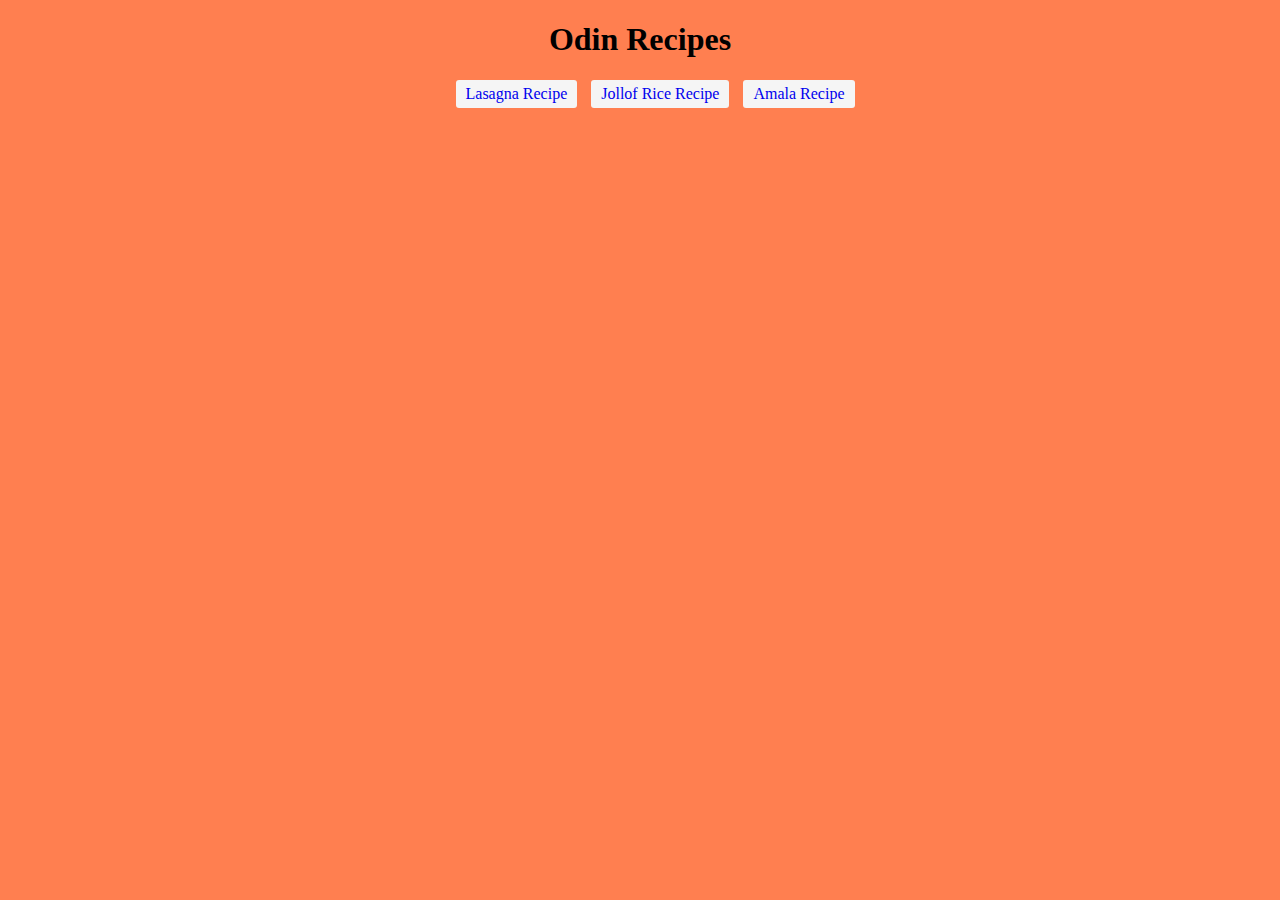
<file: index.html>
<!DOCTYPE html>
<html lang="en">
<head>
    <meta charset="UTF-8">
    <meta name="viewport" content="width=device-width, initial-scale=1.0">
    <title>Odin Recipes</title>
    <link rel="stylesheet" href="styles.css">
</head>
<body class="home-body">
    <h1>Odin Recipes</h1>
    <ul class="home-list">
        <li><a href="recipes/lasagna.html"> Lasagna Recipe </a></li>
        <li><a href="recipes/jollof-rice.html"> Jollof Rice Recipe </a></li>
        <li><a href="recipes/amala.html"> Amala Recipe </a></li>
    </ul>
</body>
</html>
</file>
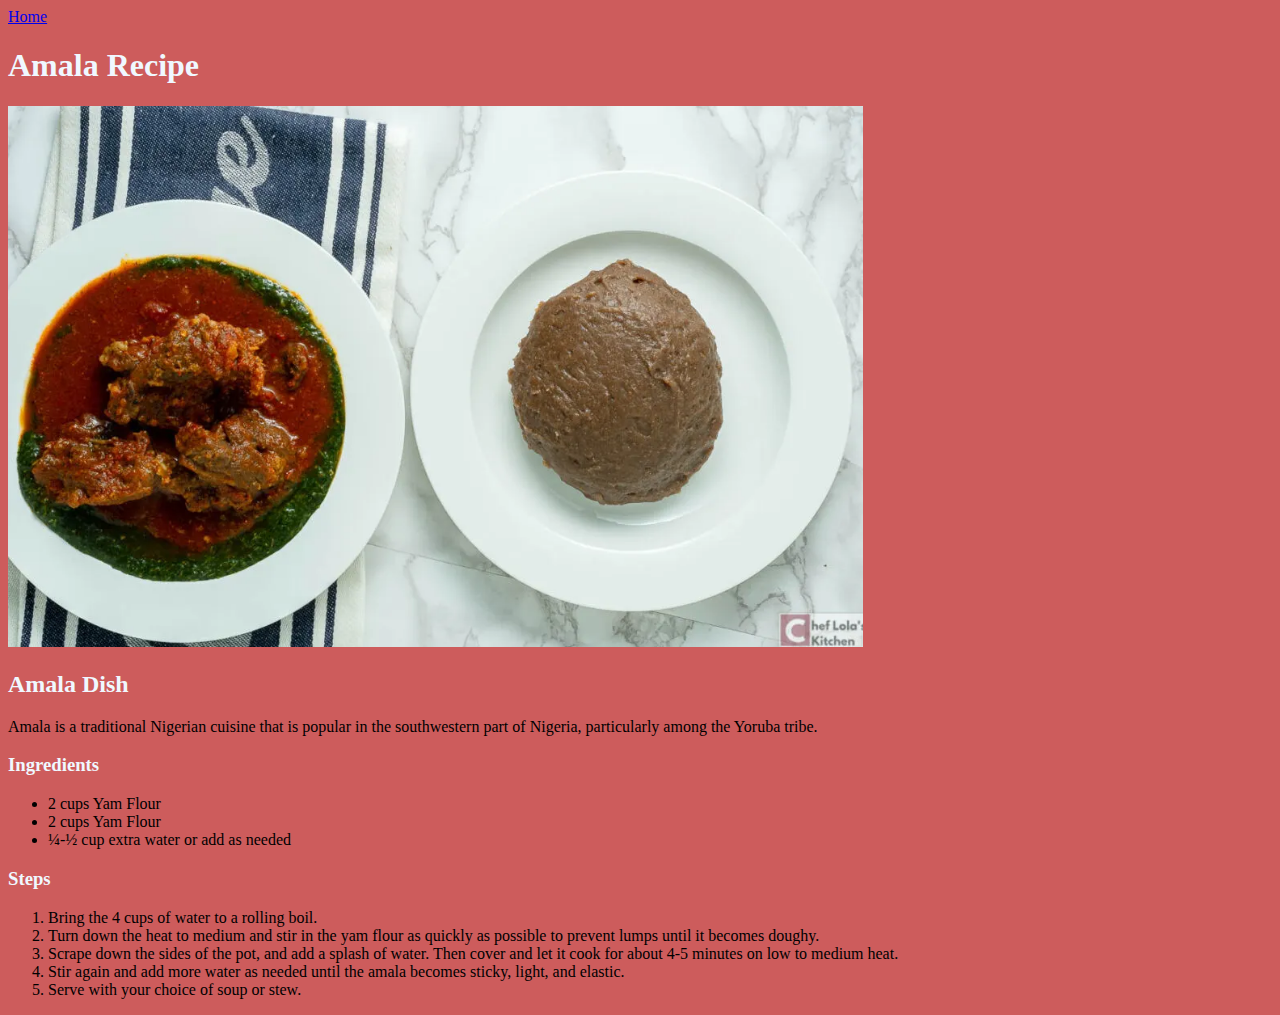
<file: recipes/amala.html>
<!DOCTYPE html>
<html lang="en">
	<head>
		<title>
			Amala Recipe

		</title>
		<link rel="stylesheet" href="../styles.css">
	</head>
	<body class="amala-body">
		<a href="../index.html"> Home</a>

		<h1>Amala Recipe</h1>

		<img src="../images/amala.PNG" alt="Amala recipe">

		<h2>Amala Dish</h2>

		<p>Amala is a traditional Nigerian cuisine that is popular in the southwestern part of Nigeria, particularly among the Yoruba tribe.</p>

		<h3>Ingredients</h3>

		<ul>	
			<li>
				2 cups Yam Flour

			</li>

			<li>
				2 cups Yam Flour
			</li>
			<li>
				¼-½ cup extra water or add as needed
			</li>
		</ul>

		<h3>Steps</h3>

		<ol>
			<li>
				Bring the 4 cups of water to a rolling boil.

			</li>

			<li>
				Turn down the heat to medium and stir in the yam flour as quickly as possible to prevent lumps until it becomes doughy.

			</li>

			<li>
				Scrape down the sides of the pot, and add a splash of water. Then cover and let it cook for about 4-5 minutes on low to medium heat.

			</li>

			<li>
				Stir again and add more water as needed until the amala becomes sticky, light, and elastic.

			</li>

			<li>
				Serve with your choice of soup or stew.


			</li>
		</ol>
	</body>
</html>
</file>
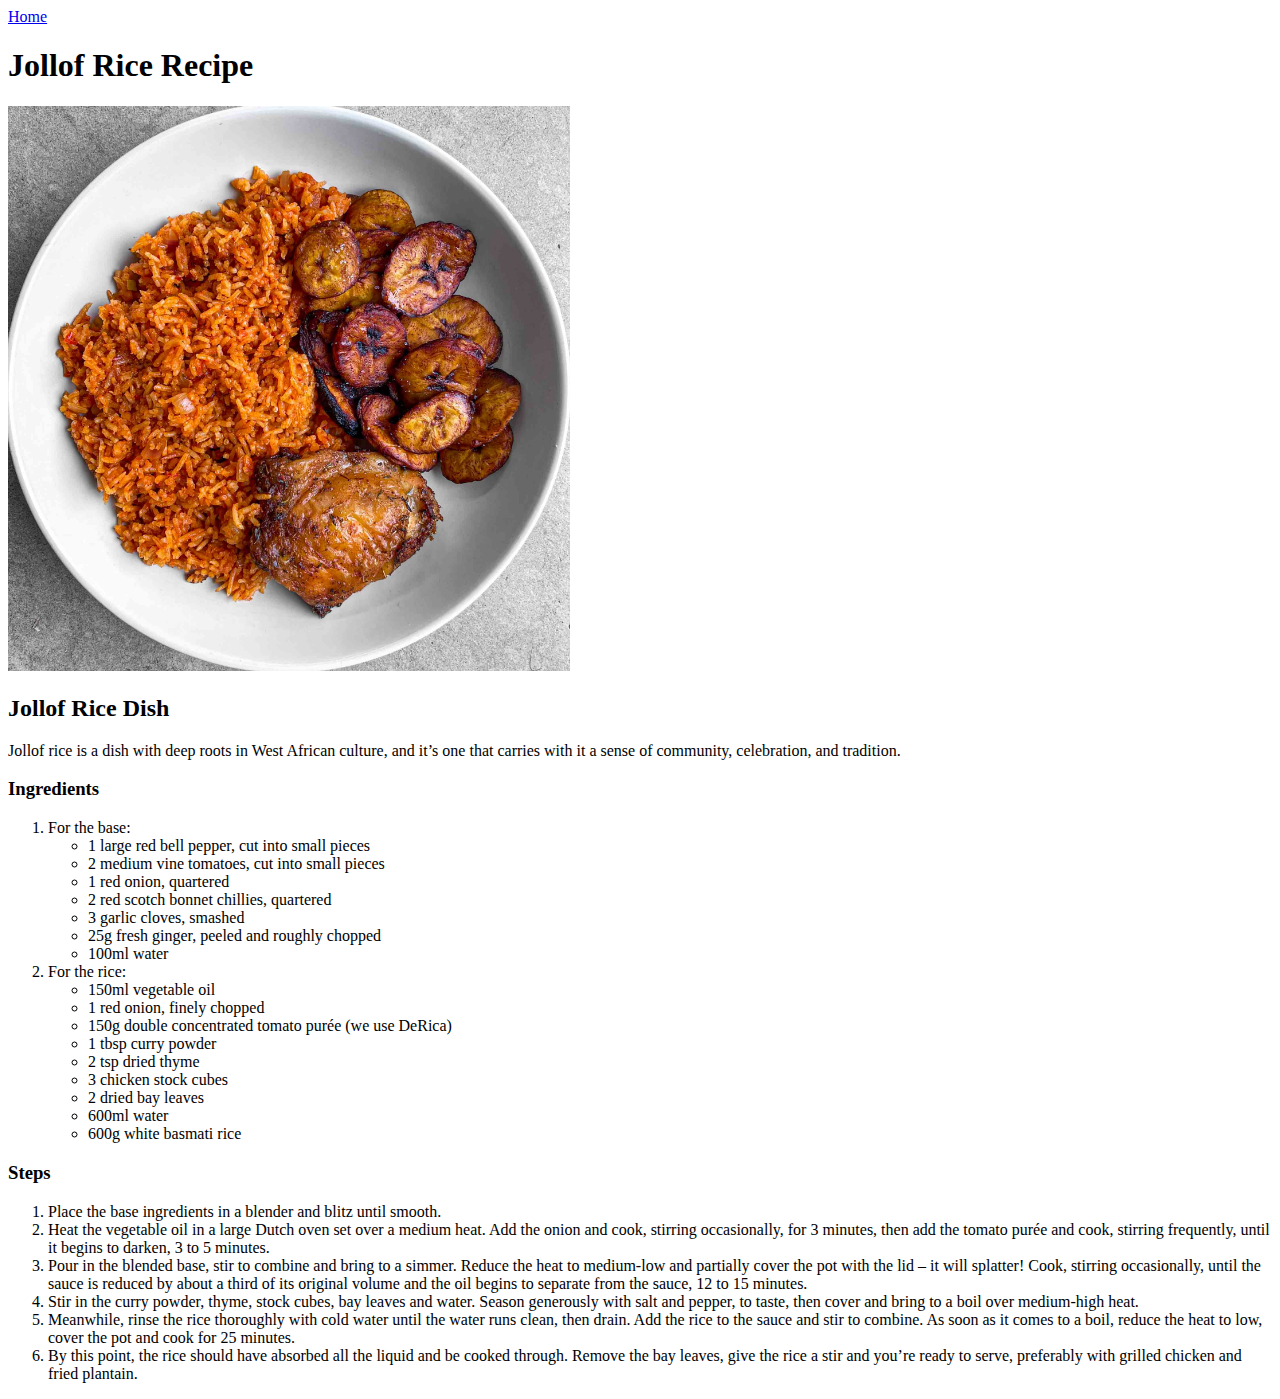
<file: recipes/jollof-rice.html>
<!DOCTYPE html>
<html lang="en">
<head>
    <meta charset="UTF-8">
    <meta name="viewport" content="width=device-width, initial-scale=1.0">
    <title>Jollof Rice Recipe</title>
    <link rel="stylesheet" href="../styles.css">
</head>
<body>
    <a href="../index.html">Home</a>
    <h1>Jollof Rice Recipe</h1>
    <img src="../images/jollof rice.PNG" alt="Jollof rice recipe">
    <h2>Jollof Rice Dish</h2>
    <p>Jollof rice is a dish with deep roots in West African culture, 
        and it’s one that carries with it a sense of community, celebration, and tradition. </p>
    <h3>Ingredients</h3>
    <ol>
        <li>For the base:</li>
            <ul>
                <li>1 large red bell pepper, cut into small pieces</li>
                <li>2 medium vine tomatoes, cut into small pieces</li>
                <li>1 red onion, quartered</li>
                <li>2 red scotch bonnet chillies, quartered</li>
                <li>3 garlic cloves, smashed</li>
                <li>25g fresh ginger, peeled and roughly chopped</li>
                <li>100ml water</li>
            </ul>
        <li>For the rice:</li>
            <ul>
                <li>150ml vegetable oil</li>                
                <li>1 red onion, finely chopped</li>
                <li>150g double concentrated tomato purée (we use DeRica)</li>
                <li>1 tbsp curry powder</li>
                <li>2 tsp dried thyme</li>
                <li>3 chicken stock cubes</li>
                <li>2 dried bay leaves</li>
                <li>600ml water</li>
                <li>600g white basmati rice</li>
            </ul>
    </ol>
    <h3>Steps</h3>
    <ol>
        <li>Place the base ingredients in a blender and blitz until smooth.</li>
        <li>Heat the vegetable oil in a large Dutch oven set over a medium heat. Add the onion and cook, stirring occasionally, for 3 minutes, then add the tomato purée and cook, stirring frequently, until it begins to darken, 3 to 5 minutes.</li>
        <li>Pour in the blended base, stir to combine and bring to a simmer. Reduce the heat to medium-low and partially cover the pot with the lid – it will splatter! Cook, stirring occasionally, until the sauce is reduced by about a third of its original volume and the oil begins to separate from the sauce, 12 to 15 minutes.</li>
        <li>Stir in the curry powder, thyme, stock cubes, bay leaves and water. Season generously with salt and pepper, to taste, then cover and bring to a boil over medium-high heat.</li>
        <li>Meanwhile, rinse the rice thoroughly with cold water until the water runs clean, then drain. Add the rice to the sauce and stir to combine. As soon as it comes to a boil, reduce the heat to low, cover the pot and cook for 25 minutes.</li>
        <li>By this point, the rice should have absorbed all the liquid and be cooked through. Remove the bay leaves, give the rice a stir and you’re ready to serve, preferably with grilled chicken and fried plantain.</li>
    </ol>
</body>
</html>
</file>
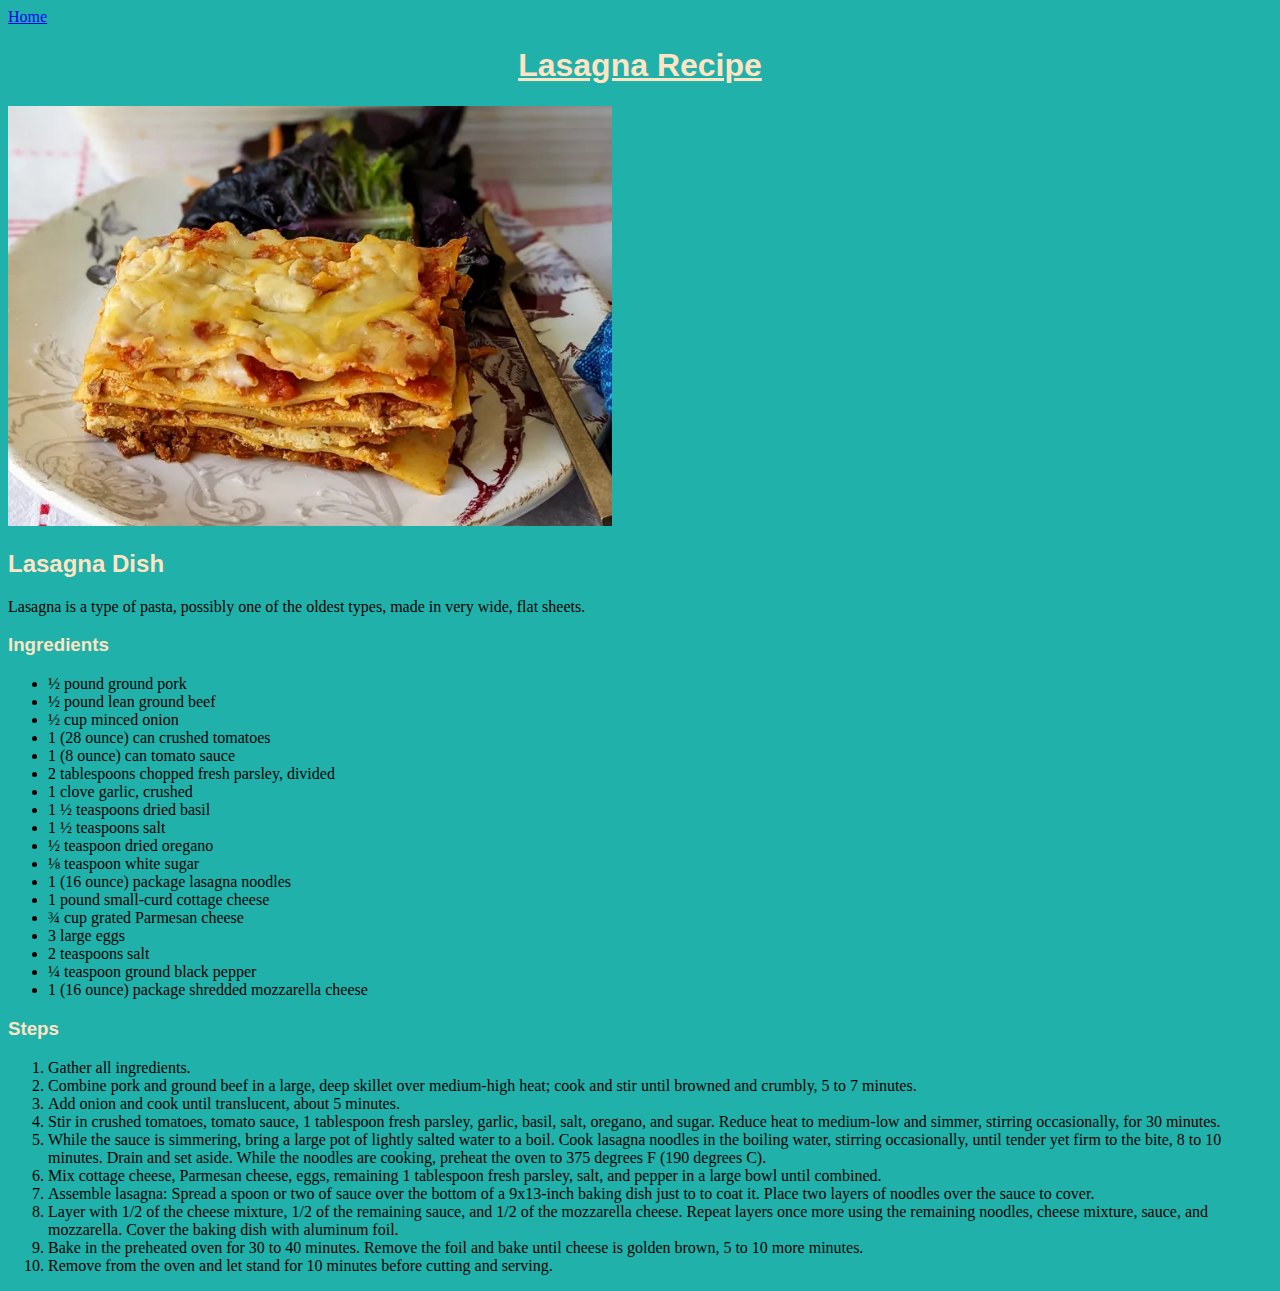
<file: recipes/lasagna.html>
<!DOCTYPE html>
<html lang="en">
<head>
    <meta charset="UTF-8">
    <meta name="viewport" content="width=device-width, initial-scale=1.0">
    <title>Lasagna Recipe</title>
    <link rel="stylesheet" href="../styles.css">
</head>
<body class="lasagna-body">
    <a href="../index.html">Home</a>
    <h1>Lasagna Recipe</h1>
    <img src="../images/lasagna.PNG" alt="Lasagna dish">
    <h2>Lasagna Dish</h2>
    <p>Lasagna is a type of pasta, possibly one of the oldest types,
         made in very wide, flat sheets.</p>
    <h3>Ingredients</h3>
    <ul>
        <li>½ pound ground pork</li>
        

        <li>½ pound lean ground beef</li>

        <li>½ cup minced onion</li>

        <li>1 (28 ounce) can crushed tomatoes</li>

        <li>1 (8 ounce) can tomato sauce</li>

        <li>2 tablespoons chopped fresh parsley, divided</li>

        <li>1 clove garlic, crushed</li>

        <li>1 ½ teaspoons dried basil</li>

        <li>1 ½ teaspoons salt</li>

        <li>½ teaspoon dried oregano</li>

        <li>⅛ teaspoon white sugar</li>

        <li>1 (16 ounce) package lasagna noodles</li>

        <li>1 pound small-curd cottage cheese</li>

        <li>¾ cup grated Parmesan cheese</li>

        <li>3 large eggs</li>

        <li>2 teaspoons salt</li>

        <li>¼ teaspoon ground black pepper</li>

        <li>1 (16 ounce) package shredded mozzarella cheese</li>
    </ul>
    <h3>Steps</h3>
    <ol>
        <li>Gather all ingredients.</li>
        <li>Combine pork and ground beef in a large, deep skillet over medium-high heat; cook and stir until browned and crumbly, 5 to 7 minutes.
        </li>
        <li>Add onion and cook until translucent, about 5 minutes.</li>
        <li>Stir in crushed tomatoes, tomato sauce, 1 tablespoon fresh parsley, garlic, basil, salt, oregano, and sugar. Reduce heat to medium-low and simmer, stirring occasionally, for 30 minutes.
        </li>
        <li>While the sauce is simmering, bring a large pot of lightly salted water to a boil. Cook lasagna noodles in the boiling water, stirring occasionally, until tender yet firm to the bite, 8 to 10 minutes. Drain and set aside. While the noodles are cooking, preheat the oven to 375 degrees F (190 degrees C).
        </li>
        <li>Mix cottage cheese, Parmesan cheese, eggs, remaining 1 tablespoon fresh parsley, salt, and pepper in a large bowl until combined.
        </li>
        <li>Assemble lasagna: Spread a spoon or two of sauce over the bottom of a 9x13-inch baking dish just to to coat it. Place two layers of noodles over the sauce to cover.</li>
        <li>Layer with 1/2 of the cheese mixture, 1/2 of the remaining sauce, and 1/2 of the mozzarella cheese. Repeat layers once more using the remaining noodles, cheese mixture, sauce, and mozzarella. Cover the baking dish with aluminum foil.</li>
        <li>Bake in the preheated oven for 30 to 40 minutes. Remove the foil and bake until cheese is golden brown, 5 to 10 more minutes.</li>
        <li>Remove from the oven and let stand for 10 minutes before cutting and serving.</li>
    </ol>
</body>
</html>
</file>
<file: styles.css>
.home-body{
    background-color: coral;
    width: 600px;
    margin: 0 auto;
    text-align: center;
}

.home-list{
    list-style: none;
    
}

.home-list li{
    display: inline-block;
    margin-right: 10px;
    background-color: whitesmoke;
    padding: 5px 10px;
    border-radius: 3px;
}

.home-list li:hover{
    background-color: rgb(236, 209, 209);
}

.home-list a{
    text-decoration: none;
}

/* AMALA STYLING*/
.amala-body{
    background-color: indianred;
}

.amala-body h1, .amala-body h2, .amala-body h3 {
    color: aliceblue;
    font-family: Georgia, 'Times New Roman', Times, serif;
}

/* LASAGNA STYLING*/
.lasagna-body {
    background-color: lightseagreen;
}

.lasagna-body h1, .lasagna-body h2, .lasagna-body h3 {
    color: bisque;
    font-family: Verdana, Geneva, Tahoma, sans-serif;
}

.lasagna-body h1 {
    text-align: center;
    text-decoration: underline;
}

/* JOLLOF RICE STYLING*/
</file>
